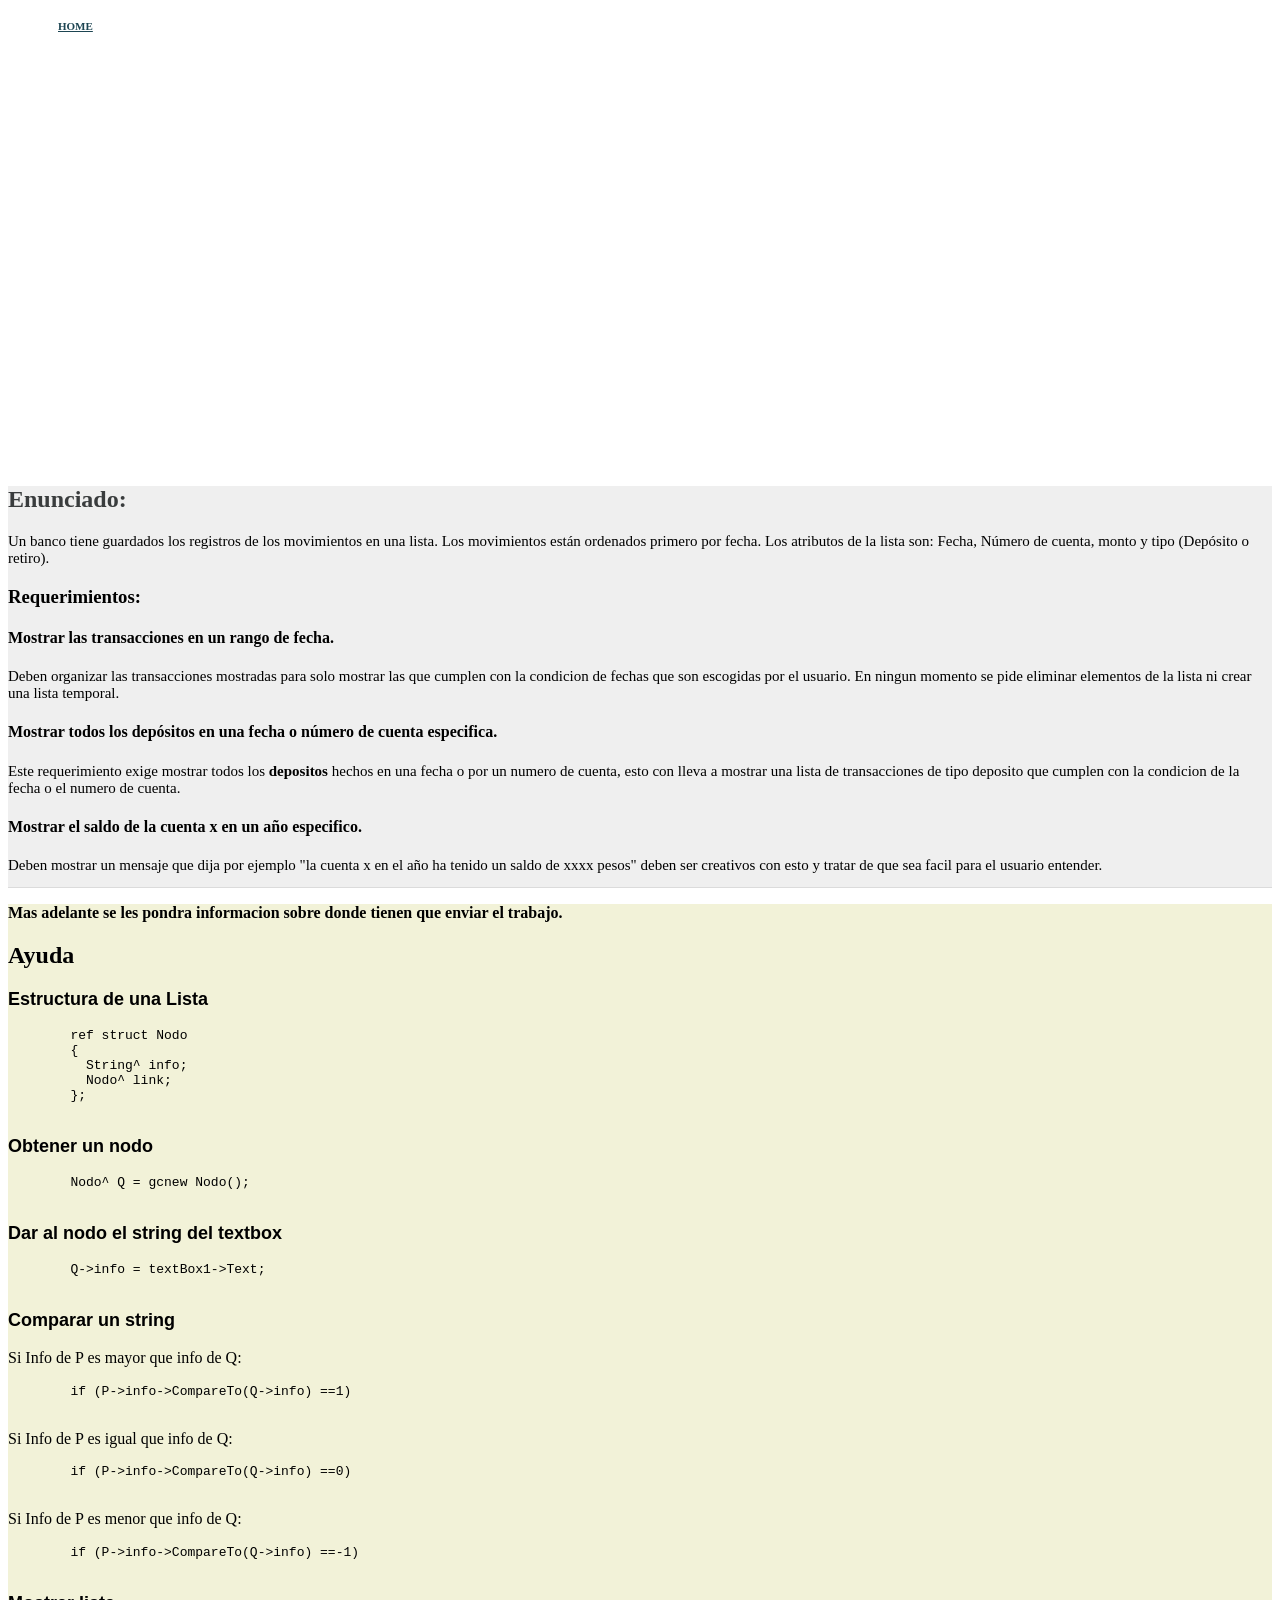
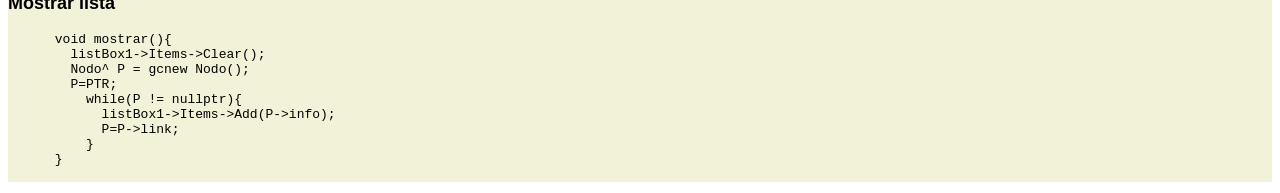
<file: Index.html>
<!DOCTYPE html>
<html>

  <head>
    <link href="http://s3.amazonaws.com/codecademy-content/courses/ltp/css/shift.css" rel="stylesheet">
    <link rel="stylesheet" href="http://s3.amazonaws.com/codecademy-content/courses/ltp/css/bootstrap.css">
    <link rel="stylesheet" href="main.css">
    <meta charset="UTF-8">
    <script type="text/javascript" src="shCore.js"></script>
    <!--
        At least one brush, here we choose JS. You need to include a brush for every
        language you want to highlight
    -->
    <script type="text/javascript" src="shBrushCpp.js"></script>

    <!-- Include *at least* the core style and default theme -->
    <link href="shCore.css" rel="stylesheet" type="text/css" />
    <link href="shThemeDefault.css" rel="stylesheet" type="text/css" />
  </head>

  <body>
    <div class="nav">
      <div class="container">
        <ul class="pull-left">
          <li><a href="#">Home</a></li>
        </ul>
      </div>
    </div>

    <div class="jumbotron">
      <div class="container">
        <h1>Primer Laboratorio:</h1>
        <p>Estructura de Datos I</p>
        <p>Marlene Duarte</p>
        <p>Remo Fiorentino</p>
      </div>
    </div>
    <div class="neighborhood-guides">
        <div class="container">
            <h2>Enunciado:</h2>
            <p>Un banco tiene guardados los registros de los movimientos en una lista. Los movimientos están ordenados primero por fecha. Los atributos de la lista son: Fecha, Número de cuenta, monto y  tipo (Depósito o retiro). </p>
            <div class=row>
              <h3>Requerimientos:</h3>
            <div class=col-md-4>
                <h4>Mostrar las transacciones en un rango de fecha.</h4>
                <p>Deben organizar las transacciones mostradas para solo mostrar las que cumplen con la condicion de fechas que son escogidas por el usuario. En ningun momento se pide eliminar elementos de la lista ni crear una lista temporal.</p>
            </div>
            <div class=col-md-4>
                <h4>Mostrar todos los depósitos en una fecha o número de cuenta especifica.</h4>
                <p>Este requerimiento exige mostrar todos los <strong>depositos</strong> hechos en una fecha o por un numero de cuenta, esto con lleva a mostrar una lista de transacciones de tipo deposito que cumplen con la condicion de la fecha o el numero de cuenta.</p>
            </div>
            <div class=col-md-4>
                <h4>Mostrar el saldo de la cuenta x en un año especifico.</h4>
                <p>Deben mostrar un mensaje que dija por ejemplo "la cuenta x en el año ha tenido un saldo de xxxx pesos" deben ser creativos con esto y tratar de que sea facil para el usuario entender.</p>
            </div>
            </div>
        </div>
    </div>
    <div class="help">
	  <div class="container">
      <p><strong>Mas adelante se les pondra informacion sobre donde tienen que enviar el trabajo.</strong></p>
      <h2>Ayuda</h2>
      <h3>Estructura de una Lista</h3>
      <pre>
        ref struct Nodo
        {
          String^ info;
          Nodo^ link;
        };
      </pre>
      <h3>Obtener un nodo</h3>
      <pre>
        Nodo^ Q = gcnew Nodo();
      </pre>
      <h3>Dar al nodo el string del textbox</h3>
      <pre>
        Q->info = textBox1->Text;
      </pre>
      <h3>Comparar un string</h3>
      <p>Si Info de P es mayor que info de Q:</p>
      <pre>
        ￼￼if (P->info->CompareTo(Q->info) ==1)
      </pre>
      <p>Si Info de P es igual que info de Q:</p>
      <pre>
        if (P->info->CompareTo(Q->info) ==0)
      </pre>
      <p>Si Info de P es menor que info de Q:</p>
      <pre>
        ￼￼if (P->info->CompareTo(Q->info) ==-1)
      </pre>
      <h3>Mostrar lista</h3>
      <pre>
      void mostrar(){
        listBox1->Items->Clear();
        Nodo^ P = gcnew Nodo();
        P=PTR;
          while(P != nullptr){
            listBox1->Items->Add(P->info);
            P=P->link;
          }
      }
    </pre>
    <script type="text/javascript">
     SyntaxHighlighter.all()
    </script>
	  </div>
	</div>
  </body>
</html>
</file>
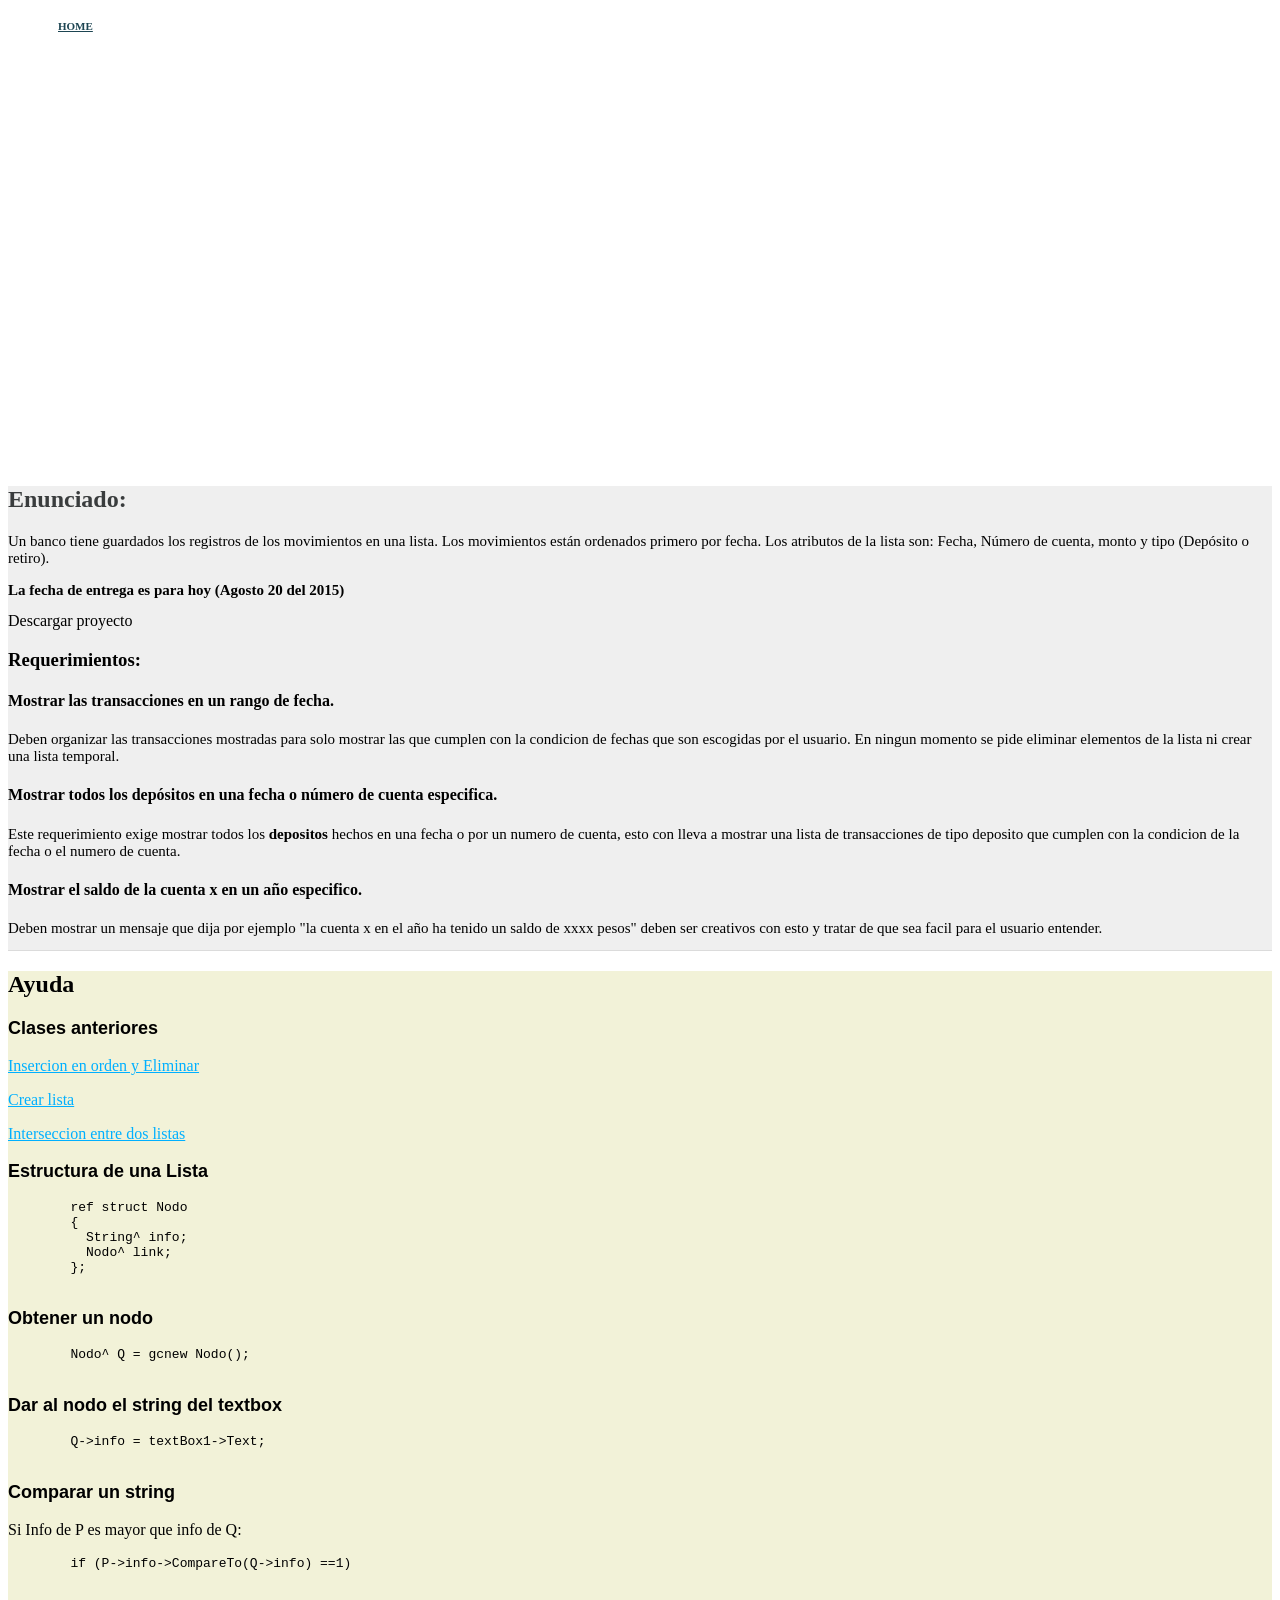
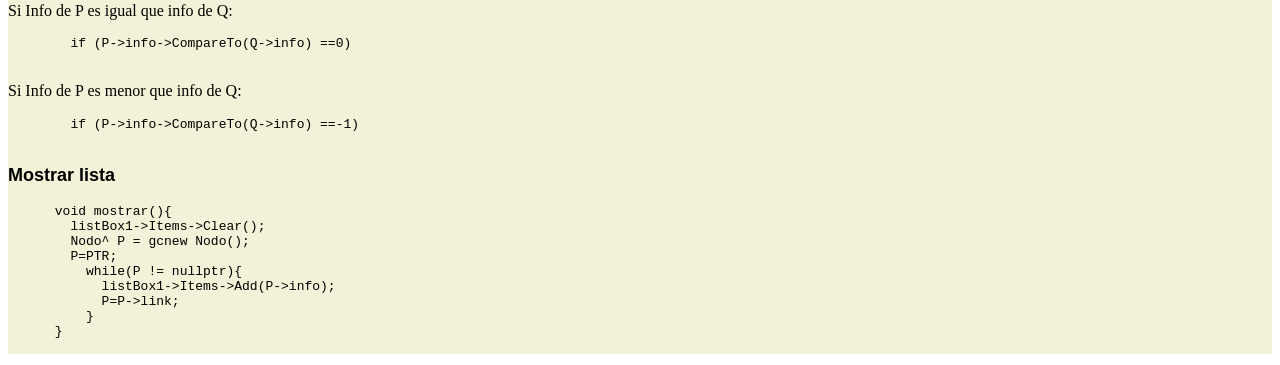
<file: index.html>
<!DOCTYPE html>
<html>

  <head>
    <link href="http://s3.amazonaws.com/codecademy-content/courses/ltp/css/shift.css" rel="stylesheet">
    <link rel="stylesheet" href="http://s3.amazonaws.com/codecademy-content/courses/ltp/css/bootstrap.css">
    <link rel="stylesheet" href="main.css">
    <meta charset="UTF-8">
    <script type="text/javascript" src="shCore.js"></script>
    <!--
        At least one brush, here we choose JS. You need to include a brush for every
        language you want to highlight
    -->
    <script type="text/javascript" src="shBrushCpp.js"></script>

    <!-- Include *at least* the core style and default theme -->
    <link href="shCore.css" rel="stylesheet" type="text/css" />
    <link href="shThemeDefault.css" rel="stylesheet" type="text/css" />
  </head>

  <body>
    <div class="nav">
      <div class="container">
        <ul class="pull-left">
          <li><a href="#">Home</a></li>
        </ul>
      </div>
    </div>

    <div class="jumbotron">
      <div class="container">
        <h1>Primer Laboratorio:</h1>
        <p>Estructura de Datos I</p>
        <p>Marlene Duarte</p>
        <p>Remo Fiorentino</p>
      </div>
    </div>
    <div class="neighborhood-guides">
        <div class="container">
            <h2>Enunciado:</h2>
            <p>Un banco tiene guardados los registros de los movimientos en una lista. Los movimientos están ordenados primero por fecha. Los atributos de la lista son: Fecha, Número de cuenta, monto y  tipo (Depósito o retiro). </p>
            <p><strong>La fecha de entrega es para hoy (Agosto 20 del 2015)</strong></p>
            <a ref="https://github.com/RemoFiorentino/Laboratorio1/archive/gh-pages.zip">Descargar proyecto</a>
            <div class=row>
              <h3>Requerimientos:</h3>
            <div class=col-md-4>
                <h4>Mostrar las transacciones en un rango de fecha.</h4>
                <p>Deben organizar las transacciones mostradas para solo mostrar las que cumplen con la condicion de fechas que son escogidas por el usuario. En ningun momento se pide eliminar elementos de la lista ni crear una lista temporal.</p>
            </div>
            <div class=col-md-4>
                <h4>Mostrar todos los depósitos en una fecha o número de cuenta especifica.</h4>
                <p>Este requerimiento exige mostrar todos los <strong>depositos</strong> hechos en una fecha o por un numero de cuenta, esto con lleva a mostrar una lista de transacciones de tipo deposito que cumplen con la condicion de la fecha o el numero de cuenta.</p>
            </div>
            <div class=col-md-4>
                <h4>Mostrar el saldo de la cuenta x en un año especifico.</h4>
                <p>Deben mostrar un mensaje que dija por ejemplo "la cuenta x en el año ha tenido un saldo de xxxx pesos" deben ser creativos con esto y tratar de que sea facil para el usuario entender.</p>
            </div>
            </div>
        </div>
    </div>
    <div class="help">
	  <div class="container">
      <h2>Ayuda</h2>
      <h3>Clases anteriores</h3>
      <lu>
          <p><a href="https://github.com/RemoFiorentino/Insercion_Orden_y_Eliminar">Insercion en orden y Eliminar</a></p>
          <p><a href="https://github.com/RemoFiorentino/creacion-lista">Crear lista</a></p>
          <p><a href="https://github.com/RemoFiorentino/Interseccion-">Interseccion entre dos listas</a></p>
      </lu>
      <h3>Estructura de una Lista</h3>
      <pre>
        ref struct Nodo
        {
          String^ info;
          Nodo^ link;
        };
      </pre>
      <h3>Obtener un nodo</h3>
      <pre>
        Nodo^ Q = gcnew Nodo();
      </pre>
      <h3>Dar al nodo el string del textbox</h3>
      <pre>
        Q->info = textBox1->Text;
      </pre>
      <h3>Comparar un string</h3>
      <p>Si Info de P es mayor que info de Q:</p>
      <pre>
        ￼￼if (P->info->CompareTo(Q->info) ==1)
      </pre>
      <p>Si Info de P es igual que info de Q:</p>
      <pre>
        if (P->info->CompareTo(Q->info) ==0)
      </pre>
      <p>Si Info de P es menor que info de Q:</p>
      <pre>
        ￼￼if (P->info->CompareTo(Q->info) ==-1)
      </pre>
      <h3>Mostrar lista</h3>
      <pre>
      void mostrar(){
        listBox1->Items->Clear();
        Nodo^ P = gcnew Nodo();
        P=PTR;
          while(P != nullptr){
            listBox1->Items->Add(P->info);
            P=P->link;
          }
      }
    </pre>
    <script type="text/javascript">
     SyntaxHighlighter.all()
    </script>
	  </div>
	</div>
  </body>
</html>
</file>
<file: main.css>
.nav a {
  color: #1D4552;
  font-size: 11px;
  font-weight: bold;
  padding: 14px 10px;
  text-transform: uppercase;
}

.nav li {
  display: inline;
}

.jumbotron {
  background-image:url('http://www.minaglisic.com/wudao/img/fondoWeb.gif');
  height: 400px;
  width: auto;
  background-repeat: no-repeat;
  background-size: cover;
}

.jumbotron .container {
  position: relative;
  top:100px;
}

.jumbotron h1 {
  color: #fff;
  font-size: 48px;
  font-family: 'Shift', sans-serif;
  font-weight: bold;
  text-align: center;
}

.jumbotron p {
  font-size: 20px;
  color: #fff;
  font-family: 'Shift', sans-serif;
  text-align: center;
}

.help {
  background-color: #F2F2D8;
}

.help h3 {
  font-family: 'Shift', sans-serif;
  font-size: 18px;
  font-weight: bold;
}

.help a {
  color: #00b0ff;
}

.neighborhood-guides{
    background-color:#efefef;
    border-bottom: 1px solid #dbdbdb;
}

.neighborhood-guides h2{
    color: #393c3d;
    font-size: 24px;
}

.neighborhood-guides p{
    font-size: 15px;
    margin-bottom:13px;
}
</file>
<file: shCore.css>
/**
 * SyntaxHighlighter
 * http://alexgorbatchev.com/SyntaxHighlighter
 *
 * SyntaxHighlighter is donationware. If you are using it, please donate.
 * http://alexgorbatchev.com/SyntaxHighlighter/donate.html
 *
 * @version
 * 3.0.83 (July 02 2010)
 * 
 * @copyright
 * Copyright (C) 2004-2010 Alex Gorbatchev.
 *
 * @license
 * Dual licensed under the MIT and GPL licenses.
 */
.syntaxhighlighter a,
.syntaxhighlighter div,
.syntaxhighlighter code,
.syntaxhighlighter table,
.syntaxhighlighter table td,
.syntaxhighlighter table tr,
.syntaxhighlighter table tbody,
.syntaxhighlighter table thead,
.syntaxhighlighter table caption,
.syntaxhighlighter textarea {
  -moz-border-radius: 0 0 0 0 !important;
  -webkit-border-radius: 0 0 0 0 !important;
  background: none !important;
  border: 0 !important;
  bottom: auto !important;
  float: none !important;
  height: auto !important;
  left: auto !important;
  line-height: 1.1em !important;
  margin: 0 !important;
  outline: 0 !important;
  overflow: visible !important;
  padding: 0 !important;
  position: static !important;
  right: auto !important;
  text-align: left !important;
  top: auto !important;
  vertical-align: baseline !important;
  width: auto !important;
  box-sizing: content-box !important;
  font-family: "Consolas", "Bitstream Vera Sans Mono", "Courier New", Courier, monospace !important;
  font-weight: normal !important;
  font-style: normal !important;
  font-size: 1em !important;
  min-height: inherit !important;
  min-height: auto !important;
}

.syntaxhighlighter {
  width: 100% !important;
  margin: 1em 0 1em 0 !important;
  position: relative !important;
  overflow: auto !important;
  font-size: 1em !important;
}
.syntaxhighlighter.source {
  overflow: hidden !important;
}
.syntaxhighlighter .bold {
  font-weight: bold !important;
}
.syntaxhighlighter .italic {
  font-style: italic !important;
}
.syntaxhighlighter .line {
  white-space: pre !important;
}
.syntaxhighlighter table {
  width: 100% !important;
}
.syntaxhighlighter table caption {
  text-align: left !important;
  padding: .5em 0 0.5em 1em !important;
}
.syntaxhighlighter table td.code {
  width: 100% !important;
}
.syntaxhighlighter table td.code .container {
  position: relative !important;
}
.syntaxhighlighter table td.code .container textarea {
  box-sizing: border-box !important;
  position: absolute !important;
  left: 0 !important;
  top: 0 !important;
  width: 100% !important;
  height: 100% !important;
  border: none !important;
  background: white !important;
  padding-left: 1em !important;
  overflow: hidden !important;
  white-space: pre !important;
}
.syntaxhighlighter table td.gutter .line {
  text-align: right !important;
  padding: 0 0.5em 0 1em !important;
}
.syntaxhighlighter table td.code .line {
  padding: 0 1em !important;
}
.syntaxhighlighter.nogutter td.code .container textarea, .syntaxhighlighter.nogutter td.code .line {
  padding-left: 0em !important;
}
.syntaxhighlighter.show {
  display: block !important;
}
.syntaxhighlighter.collapsed table {
  display: none !important;
}
.syntaxhighlighter.collapsed .toolbar {
  padding: 0.1em 0.8em 0em 0.8em !important;
  font-size: 1em !important;
  position: static !important;
  width: auto !important;
  height: auto !important;
}
.syntaxhighlighter.collapsed .toolbar span {
  display: inline !important;
  margin-right: 1em !important;
}
.syntaxhighlighter.collapsed .toolbar span a {
  padding: 0 !important;
  display: none !important;
}
.syntaxhighlighter.collapsed .toolbar span a.expandSource {
  display: inline !important;
}
.syntaxhighlighter .toolbar {
  position: absolute !important;
  right: 1px !important;
  top: 1px !important;
  width: 11px !important;
  height: 11px !important;
  font-size: 10px !important;
  z-index: 10 !important;
}
.syntaxhighlighter .toolbar span.title {
  display: inline !important;
}
.syntaxhighlighter .toolbar a {
  display: block !important;
  text-align: center !important;
  text-decoration: none !important;
  padding-top: 1px !important;
}
.syntaxhighlighter .toolbar a.expandSource {
  display: none !important;
}
.syntaxhighlighter.ie {
  font-size: .9em !important;
  padding: 1px 0 1px 0 !important;
}
.syntaxhighlighter.ie .toolbar {
  line-height: 8px !important;
}
.syntaxhighlighter.ie .toolbar a {
  padding-top: 0px !important;
}
.syntaxhighlighter.printing .line.alt1 .content,
.syntaxhighlighter.printing .line.alt2 .content,
.syntaxhighlighter.printing .line.highlighted .number,
.syntaxhighlighter.printing .line.highlighted.alt1 .content,
.syntaxhighlighter.printing .line.highlighted.alt2 .content {
  background: none !important;
}
.syntaxhighlighter.printing .line .number {
  color: #bbbbbb !important;
}
.syntaxhighlighter.printing .line .content {
  color: black !important;
}
.syntaxhighlighter.printing .toolbar {
  display: none !important;
}
.syntaxhighlighter.printing a {
  text-decoration: none !important;
}
.syntaxhighlighter.printing .plain, .syntaxhighlighter.printing .plain a {
  color: black !important;
}
.syntaxhighlighter.printing .comments, .syntaxhighlighter.printing .comments a {
  color: #008200 !important;
}
.syntaxhighlighter.printing .string, .syntaxhighlighter.printing .string a {
  color: blue !important;
}
.syntaxhighlighter.printing .keyword {
  color: #006699 !important;
  font-weight: bold !important;
}
.syntaxhighlighter.printing .preprocessor {
  color: gray !important;
}
.syntaxhighlighter.printing .variable {
  color: #aa7700 !important;
}
.syntaxhighlighter.printing .value {
  color: #009900 !important;
}
.syntaxhighlighter.printing .functions {
  color: #ff1493 !important;
}
.syntaxhighlighter.printing .constants {
  color: #0066cc !important;
}
.syntaxhighlighter.printing .script {
  font-weight: bold !important;
}
.syntaxhighlighter.printing .color1, .syntaxhighlighter.printing .color1 a {
  color: gray !important;
}
.syntaxhighlighter.printing .color2, .syntaxhighlighter.printing .color2 a {
  color: #ff1493 !important;
}
.syntaxhighlighter.printing .color3, .syntaxhighlighter.printing .color3 a {
  color: red !important;
}
.syntaxhighlighter.printing .break, .syntaxhighlighter.printing .break a {
  color: black !important;
}
</file>
<file: shThemeDefault.css>
/**
 * SyntaxHighlighter
 * http://alexgorbatchev.com/SyntaxHighlighter
 *
 * SyntaxHighlighter is donationware. If you are using it, please donate.
 * http://alexgorbatchev.com/SyntaxHighlighter/donate.html
 *
 * @version
 * 3.0.83 (July 02 2010)
 * 
 * @copyright
 * Copyright (C) 2004-2010 Alex Gorbatchev.
 *
 * @license
 * Dual licensed under the MIT and GPL licenses.
 */
.syntaxhighlighter {
  background-color: white !important;
}
.syntaxhighlighter .line.alt1 {
  background-color: white !important;
}
.syntaxhighlighter .line.alt2 {
  background-color: white !important;
}
.syntaxhighlighter .line.highlighted.alt1, .syntaxhighlighter .line.highlighted.alt2 {
  background-color: #e0e0e0 !important;
}
.syntaxhighlighter .line.highlighted.number {
  color: black !important;
}
.syntaxhighlighter table caption {
  color: black !important;
}
.syntaxhighlighter .gutter {
  color: #afafaf !important;
}
.syntaxhighlighter .gutter .line {
  border-right: 3px solid #6ce26c !important;
}
.syntaxhighlighter .gutter .line.highlighted {
  background-color: #6ce26c !important;
  color: white !important;
}
.syntaxhighlighter.printing .line .content {
  border: none !important;
}
.syntaxhighlighter.collapsed {
  overflow: visible !important;
}
.syntaxhighlighter.collapsed .toolbar {
  color: blue !important;
  background: white !important;
  border: 1px solid #6ce26c !important;
}
.syntaxhighlighter.collapsed .toolbar a {
  color: blue !important;
}
.syntaxhighlighter.collapsed .toolbar a:hover {
  color: red !important;
}
.syntaxhighlighter .toolbar {
  color: white !important;
  background: #6ce26c !important;
  border: none !important;
}
.syntaxhighlighter .toolbar a {
  color: white !important;
}
.syntaxhighlighter .toolbar a:hover {
  color: black !important;
}
.syntaxhighlighter .plain, .syntaxhighlighter .plain a {
  color: black !important;
}
.syntaxhighlighter .comments, .syntaxhighlighter .comments a {
  color: #008200 !important;
}
.syntaxhighlighter .string, .syntaxhighlighter .string a {
  color: blue !important;
}
.syntaxhighlighter .keyword {
  color: #006699 !important;
}
.syntaxhighlighter .preprocessor {
  color: gray !important;
}
.syntaxhighlighter .variable {
  color: #aa7700 !important;
}
.syntaxhighlighter .value {
  color: #009900 !important;
}
.syntaxhighlighter .functions {
  color: #ff1493 !important;
}
.syntaxhighlighter .constants {
  color: #0066cc !important;
}
.syntaxhighlighter .script {
  font-weight: bold !important;
  color: #006699 !important;
  background-color: none !important;
}
.syntaxhighlighter .color1, .syntaxhighlighter .color1 a {
  color: gray !important;
}
.syntaxhighlighter .color2, .syntaxhighlighter .color2 a {
  color: #ff1493 !important;
}
.syntaxhighlighter .color3, .syntaxhighlighter .color3 a {
  color: red !important;
}

.syntaxhighlighter .keyword {
  font-weight: bold !important;
}
</file>
